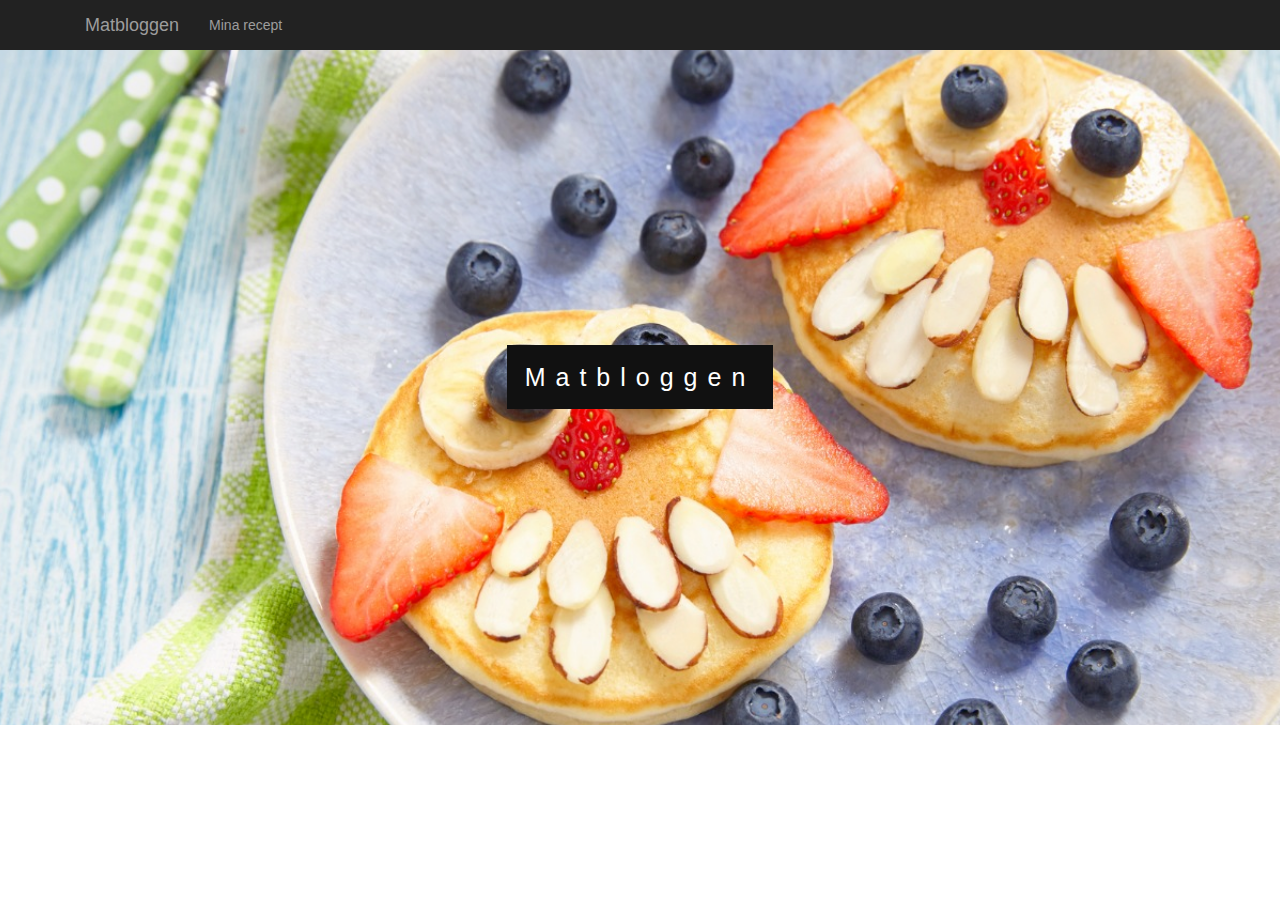
<file: index.html>
<!-- Tala om att det är html-dokument -->
<!DOCTYPE html>

<!-- Alla element ska finnas inom html-taggen -->
<html>
<!-- I head placeras saker som inte är innehåll, tex css-filer och javascript -->
<head>
    <!-- Dessa 3 meta-taggar måste vara först i head för att alla tecken (åäö) och Bootstrap ska fungera korrekt -->
    <meta charset="utf-8">
    <meta http-equiv="X-UA-Compatible" content="IE=edge">
    <meta name="viewport" content="width=device-width, initial-scale=1">

    <!-- Koppla in Bootstrap css -->
    <link rel="stylesheet" type="text/css" href="css/bootstrap.css">
    <!-- Koppla in egen CSS-fil style.css OBS! Ha den som sista css-fil -->
    <link rel="stylesheet" type ="text/css" href="css/style.css">

    <!-- Koppla in och JQuery Bootstrap javascript -->
    <script type="text/javascript" src="js/jquery.min.js"></script>
    <script type="text/javascript" src="js/bootstrap.min.js"></script>

    <!-- Koppla in egen JavaScript-fil funktion.js OBS! Ha den som sista js-fil -->
    <script type="text/javascript" src="js/funktion.js"></script>

    <link rel="icon" type="image/png" href="bilder/cookie.png">
    <title>Matbloggen</title>
</head>

<!-- I body finns allt innehåll på hemsidan -->
<body>

        <!-- I nav finns alla länkar eller knappar för navigering, tex en menyrad -->
        <nav class="nav navbar-inverse navbar-static-top">
            <div class="container">
                <a class="navbar-brand" href="index.html">Matbloggen</a>
                <ul class="nav navbar-nav">
                    <li><a href="menyval1.html">Mina recept</a></li>
                </ul>
            </div>
        </nav>

    <div class="parallax" id="bild1">
        <div class="caption">
         <span class="border">Matbloggen</span>
        </div> 
    </div>
</body>
</html>
</file>
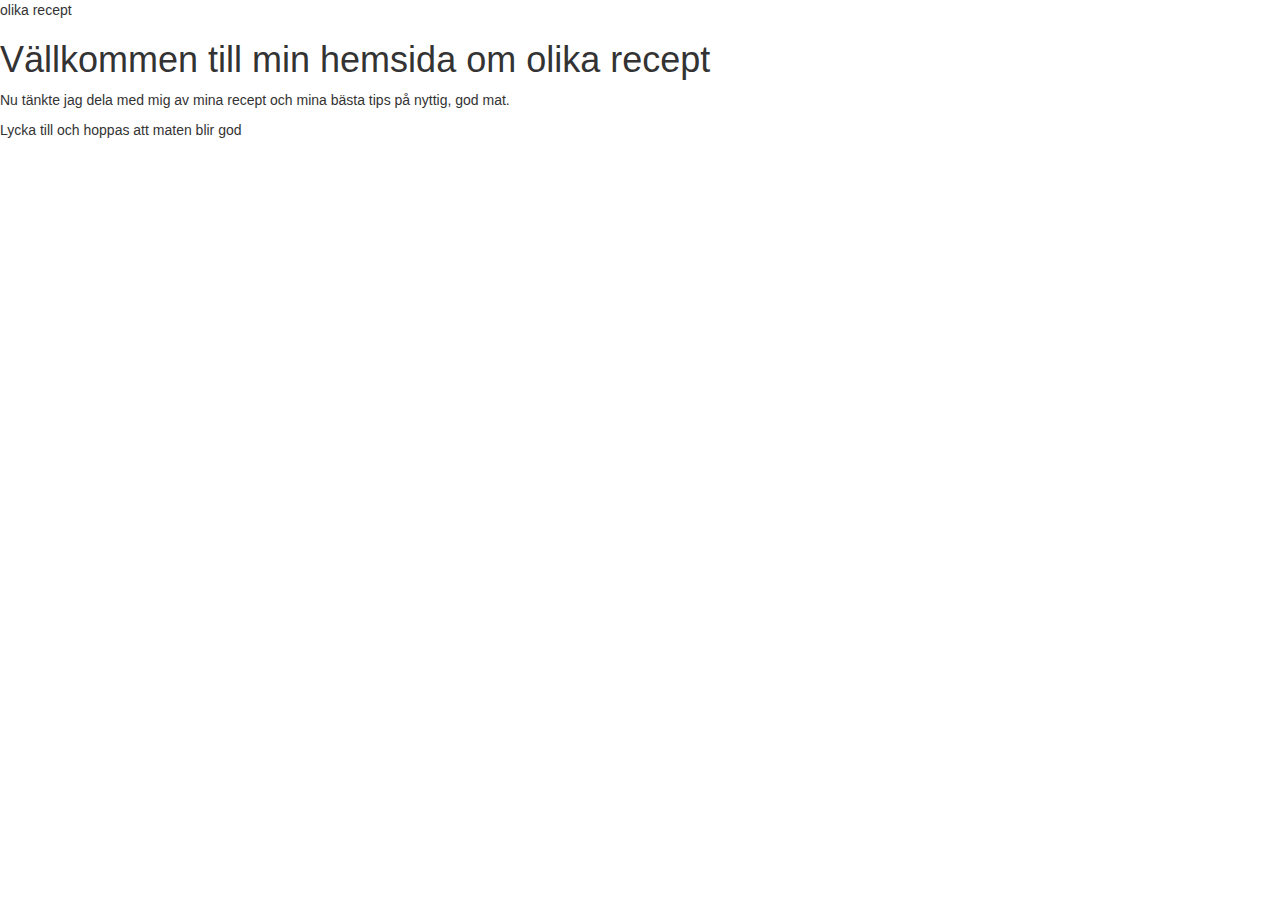
<file: blank.html>
<!-- Tala om att det är html-dokument -->
<!DOCTYPE html>

<!-- Alla element ska finnas inom html-taggen -->
<html>
<!-- I head placeras saker som inte är innehåll, tex css-filer och javascript -->
<head>
    <!-- Dessa 3 meta-taggar måste vara först i head för att alla tecken (åäö) och Bootstrap ska fungera korrekt -->
    <meta charset="utf-8">
    <meta http-equiv="X-UA-Compatible" content="IE=edge">
    <meta name="viewport" content="width=device-width, initial-scale=1">

     <!-- Koppla in boostrap css -->
    <link rel="stylesheet" type="text/css" href="css/bootstrap.css">
    <!-- Koppla in egen CSS-fil style.css OBS! Ha den som sista css-fil -->
    <link rel="stylesheet" type ="text/css" href="css/style.css">

    <!-- Koppla in Bootstrap och JQuery javascript -->
    <script type="text/javascript" src="js/jquery.min.js"></script>
    <script type="text/javascript" src="js/bootstrap.min.js"></script>

    <!-- Koppla in egen JavaScript-fil funktion.js OBS! Ha den som sista js-fil -->
    <script type="text/javascript" src="js/funktion.js"></script>
    
    <!-- I title skriver du titeln som webbläsarfönstret ska ha när den här sidan besöks-->
    <title>livs ärtsoppa</title>
</head>

<!-- I body finns allt innehåll på hemsidan -->
<body>
<p> olika recept </p>
<h1> Vällkommen till min hemsida om olika recept </h1>
<p>  Nu tänkte jag dela med mig av mina recept och mina bästa tips på nyttig, god mat.
<p> Lycka till och hoppas att maten blir god


</body>
</html>
</file>
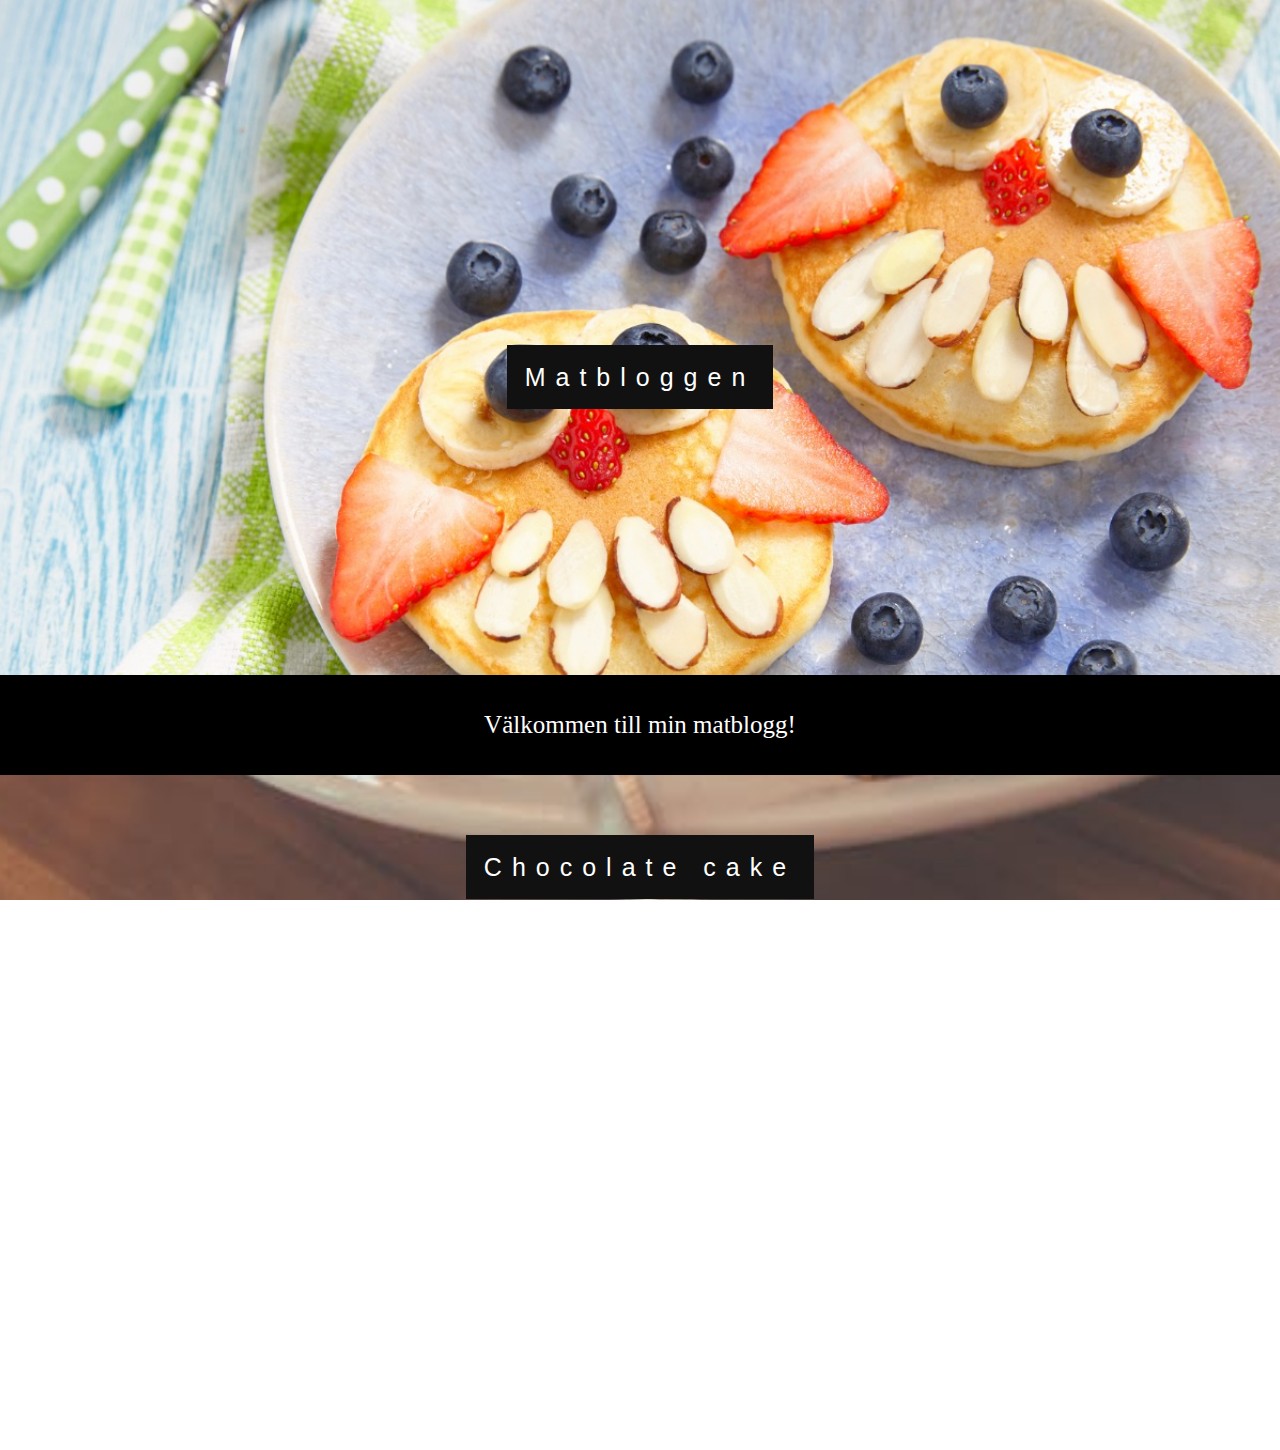
<file: menyval 4.html>
<!DOCTYPE html>

    <!-- Alla element ska finnas inom html-taggen -->
    <html>
    <!-- I head placeras saker som inte är innehåll, tex css-filer och javascript -->
<head>
    <!-- Dessa 3 meta-taggar måste vara först i head för att alla tecken (åäö) och Bootstrap ska fungera korrekt -->
    <meta charset="utf-8">
    <meta http-equiv="X-UA-Compatible" content="IE=edge">
    <meta name="viewport" content="width=device-width, initial-scale=1">

    <!-- Koppla in Bootstrap css -->
    <link rel="stylesheet" type="text/css" href="css/bootstrap.css">
    <!-- Koppla in egen CSS-fil style.css OBS! Ha den som sista css-fil -->
    <link rel="stylesheet" type ="text/css" href="css/style.css">

    <!-- Koppla in och JQuery Bootstrap javascript -->
    <script type="text/javascript" src="js/jquery.min.js"></script>
    <script type="text/javascript" src="js/bootstrap.min.js"></script>

    <!-- Koppla in egen JavaScript-fil funktion.js OBS! Ha den som sista js-fil -->
    <script type="text/javascript" src="js/funktion.js"></script>

    <link rel="icon" type="image/png" href="bilder/cookie.png">
    <title>Hemsidans titel</title>
</head>
<body>
    <div class="parallax" id="bild1">
        <div class="caption">
         <span class="border">Matbloggen</span>
        </div> 
    </div>

    <div class="scroll-box">
        <p id="parall">Välkommen till min matblogg!</p>
    </div>


    <div class="parallax" id="bild2">
      <div class="caption" id="svart2">
         <span class="border">Chocolate cake</span>
        </div> 
</div>




</body>
</html>
</file>
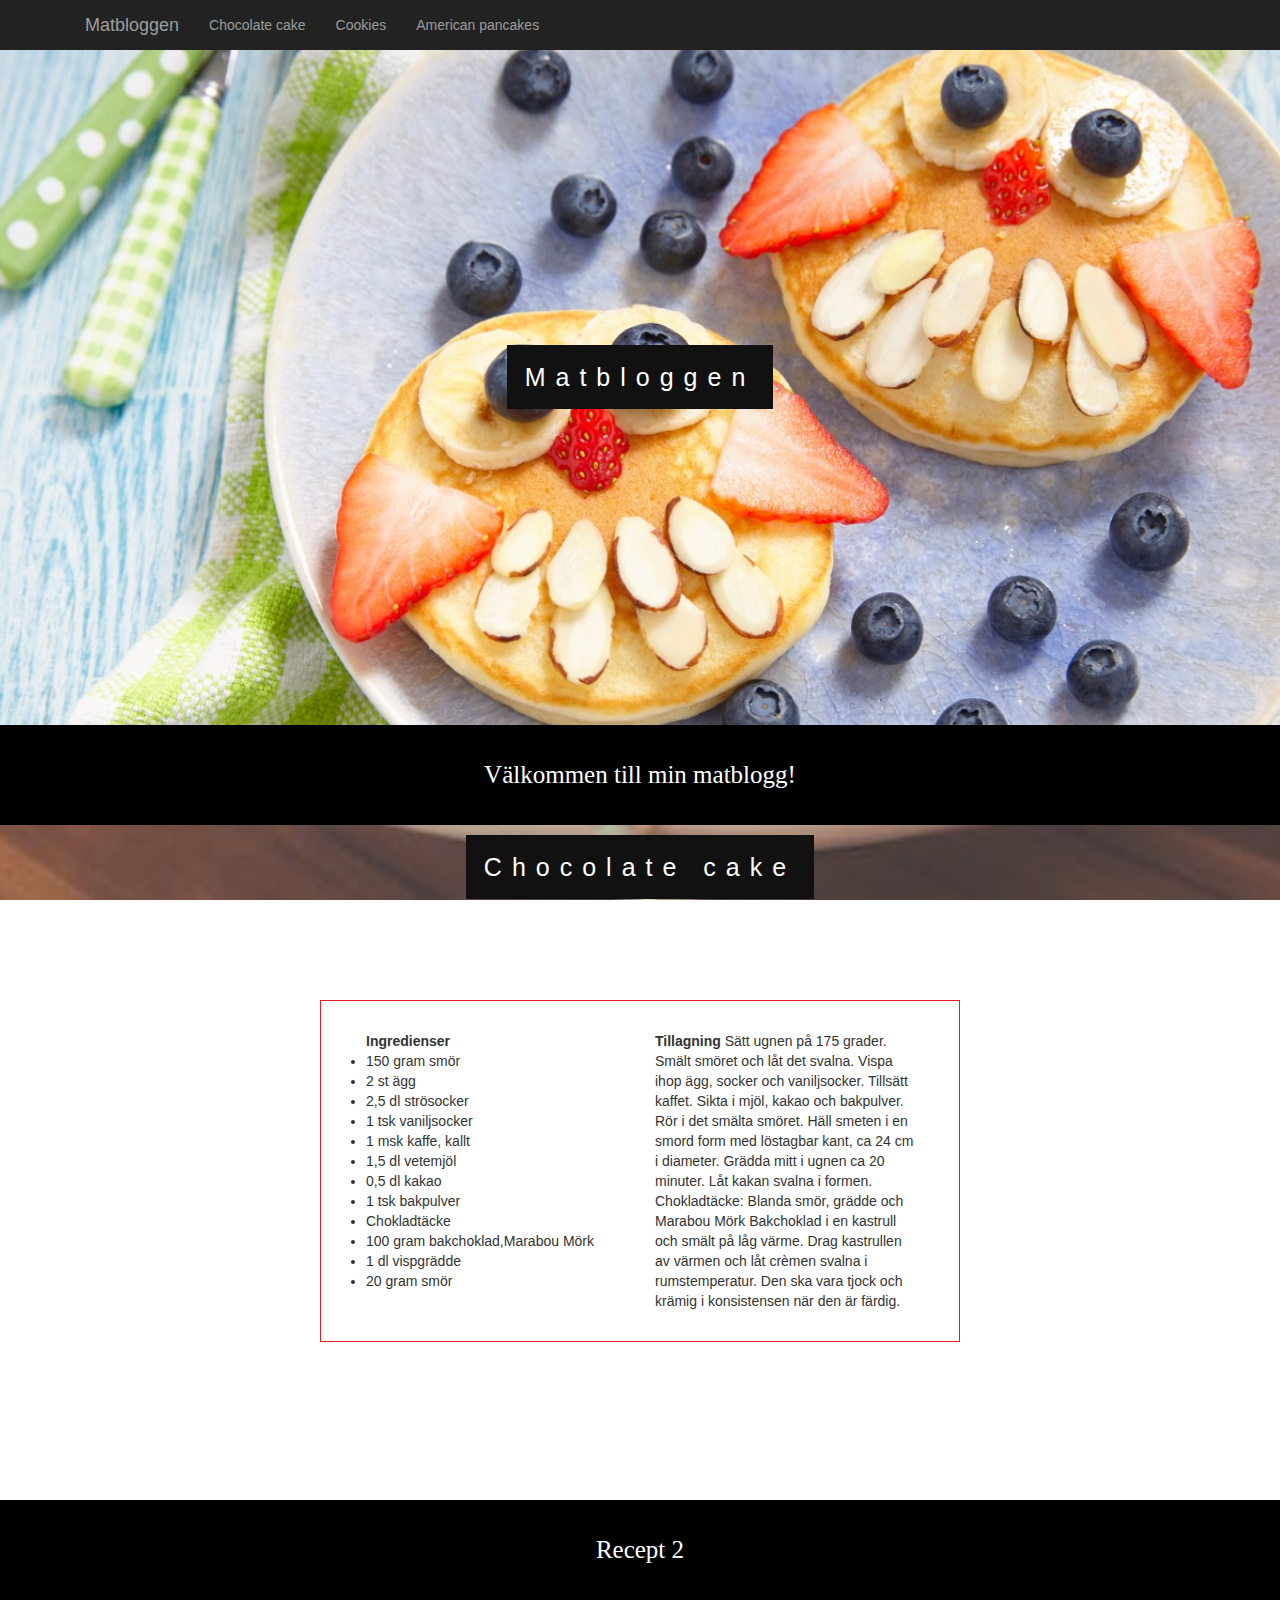
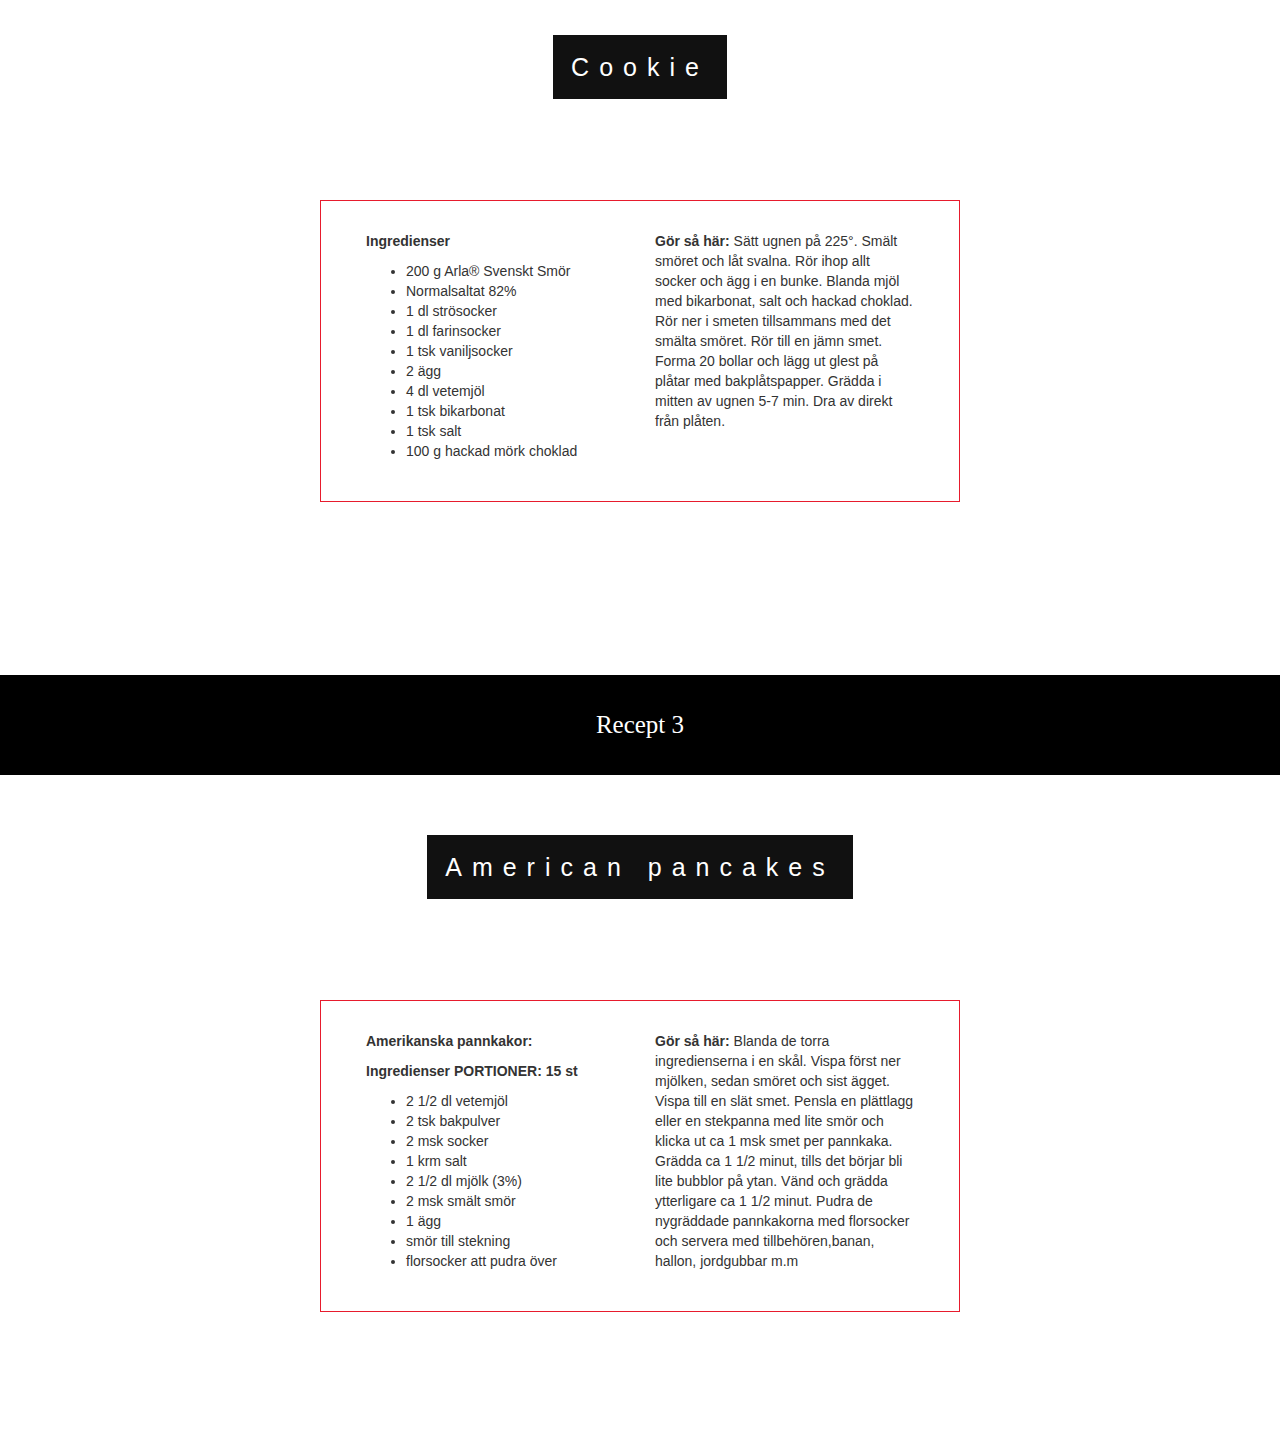
<file: menyval1.html>
<!-- Tala om att det är html-dokument -->
<!DOCTYPE html>

<!-- Alla element ska finnas inom html-taggen -->
<html>
<!-- I head placeras saker som inte är innehåll, tex css-filer och javascript -->
<head>
    <!-- Dessa 3 meta-taggar måste vara först i head för att alla tecken (åäö) och Bootstrap ska fungera korrekt -->
    <meta charset="utf-8">
    <meta http-equiv="X-UA-Compatible" content="IE=edge">
    <meta name="viewport" content="width=device-width, initial-scale=1">

    <!-- Koppla in Bootstrap css -->
    <link rel="stylesheet" type="text/css" href="css/bootstrap.css">
    <!-- Koppla in egen CSS-fil style.css OBS! Ha den som sista css-fil -->
    <link rel="stylesheet" type ="text/css" href="css/style.css">

    <!-- Koppla in och JQuery Bootstrap javascript -->
    <script type="text/javascript" src="js/jquery.min.js"></script>
    <script type="text/javascript" src="js/bootstrap.min.js"></script>

    <!-- Koppla in egen JavaScript-fil funktion.js OBS! Ha den som sista js-fil -->
    <script type="text/javascript" src="js/funktion.js"></script>
    
<link rel="icon" type="image/png" href="bilder/cookie.png">
    <title>Hemsidans titel</title>
</head>

<!-- I body finns allt innehåll på hemsidan -->
<body>
    <nav class="nav navbar-inverse navbar-static-top">
        <div class="container">
            <a class="navbar-brand" href="index.html">Matbloggen</a>
            <ul class="nav navbar-nav">
                <li><a href="#bild2">Chocolate cake</a></li>
                <li><a href="#bild3">Cookies</a></li>
                <li><a href="#bild4">American pancakes</a></li>
            </ul>
        </div>
    </nav>

    <div class="parallax" id="bild1">
        <div class="caption">
         <span class="border">Matbloggen</span>
        </div> 
    </div>

    <div class="scroll-box">
        <p id="parall">Välkommen till min matblogg!</p>
    </div>

<!--CHOKLADKAKAN -->
<div class="parallax" id="bild2">
      <div class="caption" id="svart2">
         <span class="border">Chocolate cake</span>
        </div> 
    <div class="whitebox">
  <div class="col-sm-6">    
    <b> Ingredienser</b>
    <li>150 gram smör</li>
    <li>2 st ägg</li>
    <li>2,5 dl strösocker</li>
    <li>1 tsk vaniljsocker</li>
    <li>1 msk kaffe, kallt</li>
    <li>1,5 dl vetemjöl</li>
    <li>0,5 dl kakao</li>
    <li>1 tsk bakpulver</li>
    <li>Chokladtäcke</li>
    <li>100 gram bakchoklad,Marabou Mörk</li>
    <li>1 dl vispgrädde</li>
    <li>20 gram smör</li>
  </div> 
  <div class="col-sm-6">
    <b>Tillagning</b>
     Sätt ugnen på 175 grader. Smält smöret och låt det svalna.
     Vispa ihop ägg, socker och vaniljsocker. Tillsätt kaffet.
     Sikta i mjöl, kakao och bakpulver. Rör i det smälta smöret.
     Häll smeten i en smord form med löstagbar kant, ca 24 cm i diameter.
     Grädda mitt i ugnen ca 20 minuter. Låt kakan svalna i formen.
     Chokladtäcke: Blanda smör, grädde och Marabou Mörk Bakchoklad i en kastrull och smält på låg värme.
     Drag kastrullen av värmen och låt crèmen svalna i rumstemperatur. Den ska vara tjock och krämig i konsistensen när den är färdig.
  </div>
</div>
</div>

    <div class="scroll-box">
        <p id="parall">Recept 2</p>
    </div>

    <!-- Cookie -->
<div class="parallax" id="bild3">
      <div class="caption" id="svart3">
         <span class="border">Cookie</span>
        </div> 
    <div class="whitebox" id="vit3">
  <div class="col-sm-6">  
    <p><b> Ingredienser </b> </p> 
<ul>
<li>200 g Arla® Svenskt Smör</li>
<li>Normalsaltat 82%</li>
<li>1 dl strösocker</li>
<li>1 dl farinsocker</li>
<li>1 tsk vaniljsocker</li>
<li>2 ägg</li>
<li>4 dl vetemjöl</li>
<li>1 tsk bikarbonat</li>
<li>1 tsk salt</li>
<li>100 g hackad mörk choklad</li>
</ul> </p></div>

<div class="col-sm-6"> 
<p> <b>Gör så här: </b>
Sätt ugnen på 225°. Smält smöret och låt svalna. Rör ihop allt socker och ägg i en bunke. Blanda mjöl med bikarbonat, salt och hackad choklad. Rör ner i smeten tillsammans med det smälta smöret. Rör till en jämn smet. Forma 20 bollar och lägg ut glest på plåtar med bakplåtspapper. Grädda i mitten av ugnen 5-7 min. Dra av direkt från plåten.
 </p></div></div>

</div>

    <div class="scroll-box">
        <p id="parall">Recept 3</p>
    </div>

<!-- pannkakor -->

<div class="parallax" id="bild4">
      <div class="caption" id="svart4">
         <span class="border">American pancakes</span>
        </div> 
    <div class="whitebox" id="vit4">
  <div class="col-sm-6">  
     <p> <b> Amerikanska pannkakor:</b> </p>
            <p> <b>Ingredienser
                PORTIONER: 15 st </b> </p> 
                <ul>
                    <li>2 1/2 dl vetemjöl</li>
                    <li>2 tsk bakpulver</li>
                    <li>2 msk socker</li>
                    <li>1 krm salt</li>
                    <li>2 1/2 dl mjölk (3%) </li>
                    <li>2 msk smält smör</li>
                    <li>1 ägg</li>
                    <li>smör till stekning</li>
                    <li>florsocker att pudra över</li>
                </ul>
</div>
<div class="col-sm-6"> 
<p> <b>Gör så här:</b>
                    Blanda de torra ingredienserna i en skål. Vispa först ner mjölken, sedan smöret och sist ägget. Vispa till en slät smet.
                    Pensla en plättlagg eller en stekpanna med lite smör och klicka ut ca 1 msk smet per pannkaka.
                    Grädda ca 1 1/2 minut, tills det börjar bli lite bubblor på ytan. Vänd och grädda ytterligare ca 1 1/2 minut. Pudra de nygräddade pannkakorna med florsocker och servera med tillbehören,banan, hallon, jordgubbar m.m </p> </div></div>

</div>

    







    </body>
    </html>
</file>
<file: css/style.css>
.parallax {
    min-height: 675px;
    background-attachment: fixed;
    background-position: center;
    background-repeat: no-repeat;
    background-size: cover;
}

#bild1{
    background-image: url("../bilder/ugglor-start.jpg");
}

#bild2{
    background-image: url("../bilder/pexels-photo-132694.jpeg");
}

#bild3{
    background-image: url("../bilder/cok.jpg");
}
#bild4{
	 background-image: url("../bilder/pann.jpeg");
}

.scroll-box{
  height:100px;
  width: auto;
  background-color: black;
  display: block;
}

#parall{
  color:white;
  font-size: 25px;
  font-family: times;
  text-align: center;
  vertical-align: middle;
  line-height: 100px;
}
.caption {
    position: absolute;
    left: 0;
    top: 40%;
    width: 100%;
    text-align: center;
    color: #000;
}

.caption span.border {
    background-color: #111;
    color: #fff;
    padding: 18px;
    font-size: 25px;
    letter-spacing: 10px;
}
#svart2{
     top:850px;

}

#svart3{
     top:1650px;

}

#svart4{
     top:2450px;

}

.whitebox {
    position: absolute;
    top: 1000px;
    background: rgba(255,255,255,0.6);
    margin-left:50%;
    transform: translateX(-50%);
    padding: 30px;
    border: 1px solid #e71b2d;
}

#vit3{
	  top: 1800px;
}
#vit4{
 
top:2600px;
}	

#whitebox {
    position: absolute;
    top: 3000px;
    background: rgba(255,255,255,0.6);
    margin-left:50%;
    transform: translateX(-50%);
    padding: 30px;
    border: 1px solid #e71b2d;
}
</file>
